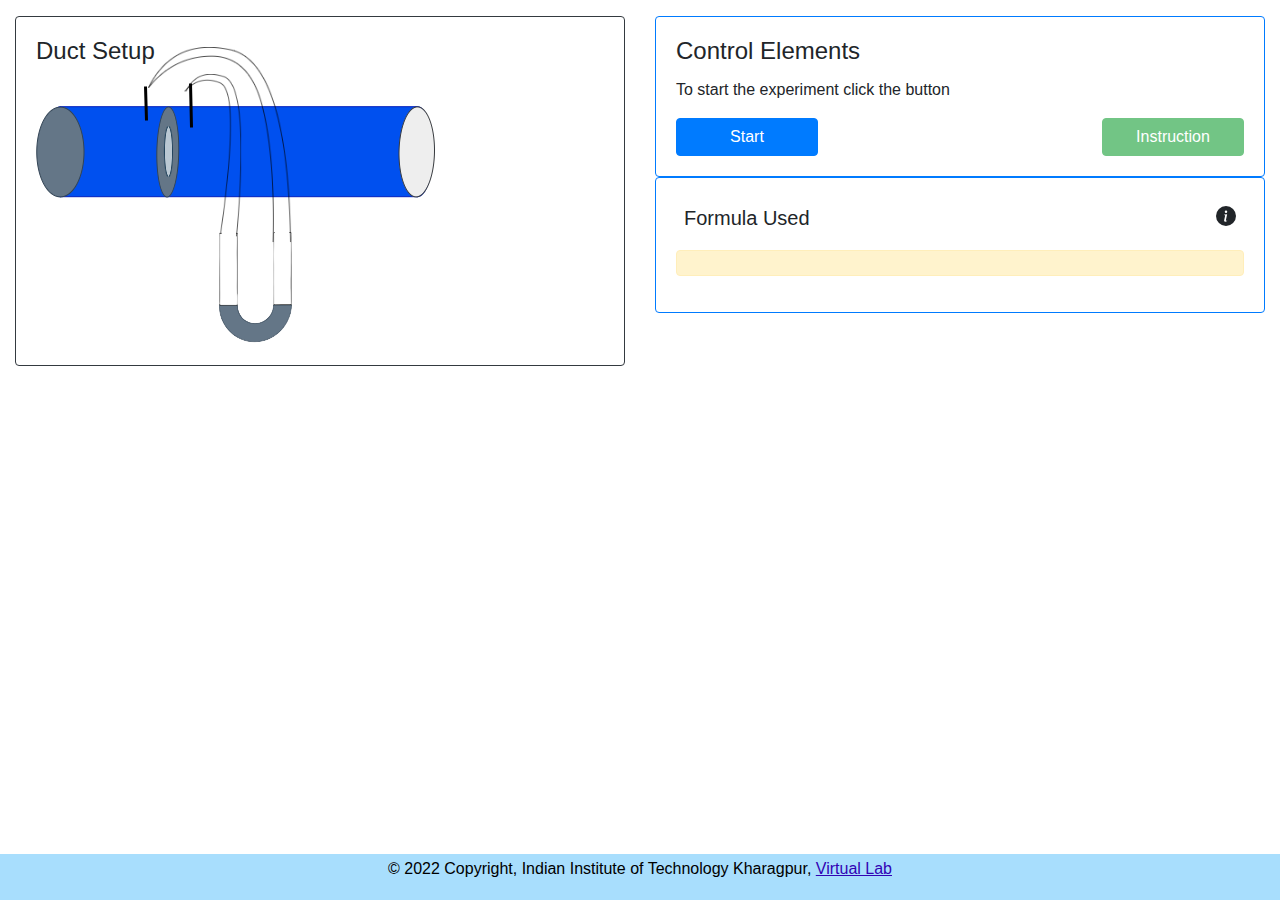
<file: simulation/index.html>
<!-- LLab:Mine Automation and Virtual Reatlity
 Exp: Calibration of orifice plates
	 File name: index.html
   Author:Prakriti Dhang-->

<!DOCTYPE html>
<html>
<head>
	<!-- Add CSS at the head of HTML file -->
   

	<link rel="stylesheet" href="./css/bootstrap.min.css">
  <link rel="stylesheet"  href="./css/main.css">
  
  
  
 
  <!--script src="../js/jquery-1.7.1.min.js"></script-->
  <!--script src="../exp4/js/zoomscale.js"></script-->
  
  <link rel="stylesheet" href="./css/katex.min.css" >

  
 

  <style>
    footer {
  text-align: center;
  padding: 3px;
  background-color: DarkSalmon;
  color: white;
}
  </style>
</head>
<body class="d-flex flex-column min-vh-100" ><!--style="background-color: rgb(3, 44, 83);"-->
  <header id="header">
    <div class="container-fluid">
        <!--img src="./images/logo.jpg" class="col-xs-12 col-sm-12 col-md-12 col-lg-12 rounded img-fluid img-resposive" alt="logo"-->
    </div>
  </header>
    
<div class="container-fluid">
    <div class=" d-flex justify-content-center p-2 ">
        <!--h2 style="color:#1bf514">Calibration of Orifice Plates</h2-->
      </div>
   
</div>

<div >
  
<div class=" container-fluid">
  <div class="row">
    <div class="col-xs-12 col-sm-12 col-md-6 col-lg-6 ">
      
    <div class="card border-dark" style="height: 350px;">
        <div class="card-body" > <!--style="background-color:rgb(251, 255, 214);" -->
          <h4 class="card-title">Duct Setup </h4>
          <p class="card-text"></p>
         <div class="img-container">
          <img src="./images/anemometerr-copyb.png" id="anemometerr" class="img-fluid"  alt="Anemometer" style="display: none;" data-toggle="tooltip" data-placement="top"  title="Anemometer">
          <img src="./images/user.png" id="user" class="img-fluid" alt="user" style="display: none;" data-toggle="tooltip" data-placement="top"  title="User">
          <img src="./images/orificeplate.png" id="orficp" class="img-fluid"  alt="Orific Plate" data-toggle="tooltip" data-placement="bottom"  title="Duct Setup with Oriface Plate" >
          <img src="./images/Utnanometer.png" id="utnanometer" class=" img-fluid"  alt="U-tube Nanometer" data-toggle="tooltip" data-placement="right"  title="U-Tube Nanometer" >
          <img src="./images/tube1.png" id="utnanometer1" class="img-fluid"  alt="U-tube Nanometer1" data-toggle="tooltip" data-placement="right"  title="U-Tube Nanometer" style="display:none" >
          <img src="./images/tube2.png" id="utnanometer2" class="img-fluid"  alt="U-tube Nanometer2" data-toggle="tooltip" data-placement="right"  title="U-Tube Nanometer" style="display: none;"> <!-- tube drawn in draw.io and downloaded as 60% transparent -->
          <img src="./images/tube3.png" id="utnanometer3" class="img-fluid"  alt="U-tube Nanometer3" data-toggle="tooltip" data-placement="right"  title="U-Tube Nanometer" style="display: none;"> <!-- tube drawn in draw.io and downloaded as 60% transparent -->
          <img src="./images/tube4.png" id="utnanometer4" class="img-fluid"  alt="U-tube Nanometer4" data-toggle="tooltip" data-placement="right"  title="U-Tube Nanometer" style="display: none;"> <!-- tube drawn in draw.io and downloaded as 60% transparent -->
          <img src="./images/tube5.png" id="utnanometer5" class="img-fluid"  alt="U-tube Nanometer5" data-toggle="tooltip" data-placement="right"  title="U-Tube Nanometer" style="display: none;"> <!-- tube drawn in draw.io and downloaded as 60% transparent -->
          <img src="./images/tubelines1.png" id="tubelinesn" class="img-fluid"  alt="tubelines" >
          <img src="./images/tubelines2.png" id="tubelinesn2" class="img-fluid"  alt="tubelines" >
          <img src="./images/plate1_0.5.png" id="plate1" class="img-fluid" onclick="moveplate1();" alt="plate1" style="cursor:pointer;display: none;" data-toggle="tooltip" data-placement="top"  title="Flow Control Device 1, diameter =0.5">
          <img src="./images/plate2_0.52.png" id="plate2" class="img-fluid" onclick="moveplate2();" alt="plate2" style="cursor:pointer; display: none;" data-toggle="tooltip" data-placement="top"  title="Flow Control Device 2, diameter =0.52">
          <img src="./images/plate3_0.55.png" id="plate3" class="img-fluid" onclick="moveplate3();" alt="plate3" style="cursor:pointer;display: none;" data-toggle="tooltip" data-placement="top"  title="Flow Control Device 3, diameter =0.55">
          <img src="./images/plate4_0.58.png" id="plate4" class="img-fluid" onclick="moveplate4();" alt="plate4" style="cursor:pointer;display: none;" data-toggle="tooltip" data-placement="top"  title="Flow Control Device 4, diameter =0.58">
          <img src="./images/plate5_0.6.png" id="plate5" class="img-fluid" onclick="moveplate5();" alt="plate5" style="cursor:pointer;display: none;" data-toggle="tooltip" data-placement="top"  title="Flow Control Device 5, diameter =0.6">
        </div>
        </div>
      </div>
    
      <div class="row">
        <div class="col-xs-12 col-sm-12 col-md-12 col-lg-12 ">
           <div id="anotherread" class="card border-primary rounded" style="display:none;">
             <div class="card-body" > <!--style="background-color:rgb(255, 231, 209);"-->
               <div class="card-title" id="cardr" style="text-align: left; font-weight: bold; font-size: large;">Take another Throttle Device for mesurement</div>
               <button type="button" id="yesbtn" class="btn btn-primary col-md-3 col-sm-3 col-xs-3 col-lg-3" style="display:block;" onclick="yesread(); ">OK</button> <!-- onclick="yesread();-->
               <button type="button" id="pltbtn" class="btn btn-success col-md-3 col-sm-3 col-xs-3 col-lg-3"    data-toggle="modal" data-target="#plotModal" style="display: none;">Plot</button--> <!--onclick="plotgrp();" -->
             </div>
           </div>
          
        </div>
      </div>
      <div class="row">
        <div class="col-xs-12 col-md-12 col-sm-12 col-lg-12">
           <div id="graphd" class="card " style="display: none; ">
             <div class="card-body" > <!--style="background-color:rgb(224, 235, 255); " -->
               <div class="card-title col-md-12" style="text-align: center; font-weight: bold; font-size: large;">Graph Plot</div>
               <button type="button" class="btn btn-primary  col-4 col-sm-4 col-xs-3 col-lg-3" onclick="showplot();">Show Graph</button>
               <button type="button" class="btn btn-warning  col-4 col-sm-4 col-xs-3 col-lg-3" 
               onclick="showbestfit();">Show Best Fit</button>
               <button type="button" class="btn btn-success  float-right col-3 col-sm-3 col-xs-3 col-lg-3" onclick="window.print()">Print</button>
               <div id="myPlot4"     style="height:400px;  display: none;"></div>
               <canvas id="myChartexp4" class="col-xs-12 col-sm-12 col-md-12 col-lg-12 responsive-plot" style="height:400px; width:350px; display: none;"></canvas>
               
             </div>
           </div>
        </div>
      </div>
      
    </div>
    <div class="col-xs-12 col-sm-12 col-md-6 col-lg-6">
      <div class="card border-primary rounded">
        <div class="card-body" > <!--style="background-color:rgb(251, 255, 214);"-->
          <h4 class="card-title">Control Elements</h4>
          <p class="card-text" style="font-family:'Franklin Gothic Medium', 'Arial Narrow', Arial, sans-serif">To start the experiment click the button</p>
            <button type="button" id="strtbtn" class="btn btn-primary col-md-3 col-sm-3 col-xs-3 col-lg-3"  data-toggle="modal" data-target="#rotatephone" >Start</button>
            
            <button type="button" id="instbtn" class="btn btn-success float-right col-md-3 col-sm-3 col-xs-3 col-lg-3" data-toggle="collapse" data-target="#instdisp1" disabled>Instruction</button>
</div></div>
            <div id="instdisp1" class="collapse card border-primary rounded " > <!--style="display: none;"-->
              <div class="card-body" style="background-color:rgb(220, 253, 209);">
            <h4 class="card-title">Instruction</h4>
            
         <ol type="1">
          <li>Hover on the flow control device to check the diameter.</li>
          <li>Click on the flow control device for regulating the air flow in the duct and measure the static pressure and velocity pressure.
          </li>
         
          <li>Click on the button "Anemometer Traversing" for traversing the anemometer and measure the velocity.</li> 
        <li>Click on the button "Velocity Reading" thrice to take three velocity readings.</li>
        <li> Click on the measure button to measure the mean velocity, pressure difference, coefficient of discharge.</li>
        <li>Then click on the button "Add result to observation table" to add all the values to the table.</li>
        <li>Click on the "OK" button for regulating the air and take 4 more measurements.</li>
        <li>Click on the button "Plot" to plot the graph for the coefficient of discharge. Double click "Show Best Fit" button to display the best fit graph</li>
  
         </ol>
                </div>
                </div> 
      
        
         
              
                <div class="row">
             <div class="col-xs-12 col-md-12 col-sm-12 col-lg-12">
                
                <div id="formulashow" class="card border-primary rounded" style="display: block; ">
                  <div  class="card-body" ><!--style="background-color:rgb(251, 255, 214);"-->
                    <h4 class="card-title">
                     <div class="d-flex bd-highlight">
                       <div class="p-2 w-100 bd-highlight" style="font-size: 20px ;">Formula Used</div>
                       <div id="info" class="p-2 flex-shrink-1 bd-highlight" style="display: block;"><svg id="hidebtn" class="float-right" onclick= "showformula();"  width="20" height="20" role="img" aria-label="Info:"><use xlink:href="#info-fill"/></svg>
                       </div>
         
                       <div id="exitinfo" class="p-2 flex-shrink-1 bd-highlight" style="display: none;"><button type="button" onclick= "hideformula();" class="close " data-bs-dismiss="alert" aria-label="Close" width="24" height="24">&times;</button></div>
                      
                       
                     </div>
                    
                    </h4>
                      
                     <div class="alert alert-warning d-flex justify-content-center " role="alert">
                       
                       <div id="formulacard" class="card-body" style="display: none;"> <p class="card-text"> Air Quantity (Q)</p>
                         <p style="font-size: 14px;"> Q = \(α A2\sqrt{\frac{2(ΔP)}{ρ-(1-m^2)}}\) .......... eq (1)</p> 
                         <p class="card-text"> Coefficent of Discharge(α)</p>
                         <p style="font-size: 14px;">α = \(\frac{Q}{A2\sqrt{\frac{2(ΔP)}{ρ-(1-m^2)}}}\) .......... eq (2)</p>
                         <p class="card-text"> Pressure Difference (ΔP)</p>
                         <p style="font-size: 14px;"> P1= ρgh1 , P2=ρgh2 </p>
                         <p style="font-size: 14px;">ΔP= P1-P2 = ρg(h1-h2)
                         </p>       
                         <p style="font-size: 14px;">\({A2\sqrt{\frac{2(ΔP)}{ρ-(1-m^2)}}}\)  .......... eq (3)</p>               
                         <p style="font-size: 14px;"> where, </p>
                           
       <p style="font-size: 14px;">α = coefficient of discharge</p>
       <p style="font-size: 14px;">A2 = Area of cross-section of the opening of the orifice plate</p>
       <p style="font-size: 14px;">ΔP = Static pressure difference of the two sides of orifice plate i.e. (P1−P2). In this case, P1 is the static pressure before the plate and P2 is the static pressure after the plate.</p>
       <p style="font-size: 14px;">ρ = Density of medium; in this case the medium is air so its value is 1.</p>
       <p style="font-size: 14px;">m = Cross-section area ratio of plate of orifice opening with the duct opening = A2/A1 where as A1 is the cross-section area of the opening of the duct. In this experiment the design is in such a way that the value of m is 0.5.
                         </p>
                       </div>
                       <svg xmlns="http://www.w3.org/2000/svg" style="display: none;">
                        <symbol  id="info-fill" fill="currentColor" viewBox="0 0 16 16">
                          <path d="M8 16A8 8 0 1 0 8 0a8 8 0 0 0 0 16zm.93-9.412-1 4.705c-.07.34.029.533.304.533.194 0 .487-.07.686-.246l-.088.416c-.287.346-.92.598-1.465.598-.703 0-1.002-.422-.808-1.319l.738-3.468c.064-.293.006-.399-.287-.47l-.451-.081.082-.381 2.29-.287zM8 5.5a1 1 0 1 1 0-2 1 1 0 0 1 0 2z"/>
                        </symbol>
                      </svg>
                     </div>
                     
                     
                   </div>
                  
               </div>
               </div>
                 </div>
                
             
            <div id="obsanem" class="collapse card border-primary rounded border border-5" style="display:none;">
              <div class="card-body" ><!--style="background-color:rgb(224, 235, 255);"-->
          <p class="card-text" style="font-family:'Franklin Gothic Medium', 'Arial Narrow', Arial, sans-serif">Click on the Flow Control Device and then Anemometer traversing button</p>
         
          <button type="button" id="anmbtn" class="btn btn-primary col-md-6 col-sm-12 col-xs-12 col-lg-6"  onclick="anmeasure();" >Anemometer Traversing</button>
          </div>
        </div>
          <div  id="measure" class="card border-primary rounded" style="display: none;">
            <div class="card-body" ><!--style="background-color:rgb(220, 253, 209);"-->
              <h4 class="card-title">Measuring Table </h4>
              <button type="button" id="velread" class="btn btn-primary col-md-6 col-sm-6  col-xs-6 col-lg-6" onclick="veloread();" data-toggle="popover" data-placement="right" data-trigger="focus" title="Click thrice to take 3 velocity readings">Velocity Reading</button>
              <div class="form-group row">
               
                <label for="vel1" class=" col-xs-5 col-md-5 col-sm-5 col-lg-5" style="font-family: 'Lucida Sans', 'Lucida Sans Regular', 'Lucida Grande', 'Lucida Sans Unicode', Geneva, Verdana, sans-serif;">1st Velocity Reading</label>
                <input type="number" class="form-control col-xs-3 col-md-3 col-sm-3 col-lg-3" id="velr1" readonly >
                <label for="vel1unit" class="col-xs-4 col-md-4 col-sm-4 col-lg-4" style="font-family: 'Lucida Sans', 'Lucida Sans Regular', 'Lucida Grande', 'Lucida Sans Unicode', Geneva, Verdana, sans-serif;">\(m/s\)</label>
                <label for="vel2" class=" col-xs-5 col-md-5 col-sm-5 col-lg-5" style="font-family: 'Lucida Sans', 'Lucida Sans Regular', 'Lucida Grande', 'Lucida Sans Unicode', Geneva, Verdana, sans-serif;">2nd Velocity Reading</label>
                <input type="number" class="form-control col-xs-3 col-md-3 col-sm-3 col-lg-3" id="velr2" readonly>
                <label for="vel2unit" class=" col-xs-4 col-md-4 col-sm-4 col-lg-4" style="font-family: 'Lucida Sans', 'Lucida Sans Regular', 'Lucida Grande', 'Lucida Sans Unicode', Geneva, Verdana, sans-serif;">\(m/s\)</label>
                <label for="vel3" class=" col-xs-5 col-md-5 col-sm-5 col-lg-5" style="font-family: 'Lucida Sans', 'Lucida Sans Regular', 'Lucida Grande', 'Lucida Sans Unicode', Geneva, Verdana, sans-serif;">3rd Velocity Reading</label>
                <input type="number" class="form-control col-xs-3 col-md-3 col-sm-3 col-lg-3" id="velr3" readonly>
                <label for="vel3unit" class=" col-xs-4 col-md-4 col-sm-4 col-lg-4" style="font-family: 'Lucida Sans', 'Lucida Sans Regular', 'Lucida Grande', 'Lucida Sans Unicode', Geneva, Verdana, sans-serif;">\(m/s\)</label>
              </div>
              <button type="button" id="measurebtn" class="btn btn-primary  col-md-6 col-sm-6 col-xs-6 col-lg-6"  onclick="caloutput();" >Click To Measure</button>
               </div>  </div>
               <div id="datam" class=" card border-primary rounded" style="display: none;">
            <div class="card-body" ><!--style="background-color:rgb(241, 248, 198);"-->
             <h4 class="card-title"></h4>
             <div class="form-group row">
              <label for="mvel" class=" col-xs-5 col-md-5 col-sm-5 col-lg-5" style="font-family: 'Lucida Sans', 'Lucida Sans Regular', 'Lucida Grande', 'Lucida Sans Unicode', Geneva, Verdana, sans-serif;">Mean Velocity</label>
              <input type="number" class="form-control col-xs-3 col-md-3 col-sm-3 col-lg-3" id="mvelr" readonly >
              <label for="mvelunit" class="col-xs-4 col-md-4 col-sm-4 col-lg-4" style="font-family: 'Lucida Sans', 'Lucida Sans Regular', 'Lucida Grande', 'Lucida Sans Unicode', Geneva, Verdana, sans-serif;">\(m/s\)</label>
              
              <label for="aq" class="col-xs-5 col-md-5 col-sm-5 col-lg-5" style="font-family: 'Lucida Sans', 'Lucida Sans Regular', 'Lucida Grande', 'Lucida Sans Unicode', Geneva, Verdana, sans-serif;">Area of Cross-Section (A2)</label>
              <input type="number" class="form-control col-xs-3 col-md-3 col-sm-3 col-lg-3" id="aqr" readonly>
              <label for="aqunit" class="col-xs-4 col-md-4 col-sm-4 col-lg-4" style="font-family: 'Lucida Sans', 'Lucida Sans Regular', 'Lucida Grande', 'Lucida Sans Unicode', Geneva, Verdana, sans-serif;">\(m^2\)</label>
              
              <label for="dm" class="col-xs-5 col-md-5 col-sm-5 col-lg-5" style="font-family: 'Lucida Sans', 'Lucida Sans Regular', 'Lucida Grande', 'Lucida Sans Unicode', Geneva, Verdana, sans-serif;">Density of Medium (ρ)</label>
              <input type="number" class="form-control col-xs-3 col-md-3 col-sm-3 col-lg-3" id="dm" readonly>
              <label for="dmunit" class="col-xs-4 col-md-4 col-sm-4 col-lg-4" style="font-family: 'Lucida Sans', 'Lucida Sans Regular', 'Lucida Grande', 'Lucida Sans Unicode', Geneva, Verdana, sans-serif;">\(kg/m^3\)</label>
              
              <label for="arearation" class="col-xs-5 col-md-5 col-sm-5 col-lg-5" style="font-family: 'Lucida Sans', 'Lucida Sans Regular', 'Lucida Grande', 'Lucida Sans Unicode', Geneva, Verdana, sans-serif;">Cross-section of Area Ratio (m)</label>
                <input type="number" class="form-control col-xs-3 col-md-3 col-sm-3 col-lg-3" id="aration" readonly >
                <label for="arearationunit" class="col-xs-4 col-md-4 col-sm-4 col-lg-4" style="font-family: 'Lucida Sans', 'Lucida Sans Regular', 'Lucida Grande', 'Lucida Sans Unicode', Geneva, Verdana, sans-serif;">\(m^2\)</label>


                <label for="Pressurediff" class="col-xs-5 col-md-5 col-sm-5 col-lg-5" style="font-family: 'Lucida Sans', 'Lucida Sans Regular', 'Lucida Grande', 'Lucida Sans Unicode', Geneva, Verdana, sans-serif;">Pressure Difference (ΔP)</label>
                <input type="number" class="form-control col-xs-3 col-md-3 col-sm-3 col-lg-3" id="pdiff" readonly>
                <label for="pdunit" class="col-xs-4 col-md-4 col-sm-4 col-lg-4" style="font-family: 'Lucida Sans', 'Lucida Sans Regular', 'Lucida Grande', 'Lucida Sans Unicode', Geneva, Verdana, sans-serif;">\(KPa\)</label>

                <label for="airflow" class="col-xs-5 col-md-5 col-sm-5 col-lg-5" style="font-family: 'Lucida Sans', 'Lucida Sans Regular', 'Lucida Grande', 'Lucida Sans Unicode', Geneva, Verdana, sans-serif;">Quality of Air FLow (Q)</label>
                <input type="number" class="form-control col-xs-3 col-md-3 col-sm-3 col-lg-3" id="airflow" readonly>
                <label for="airflowlunit" class="col-xs-4 col-md-4 col-sm-4 col-lg-4" style="font-family: 'Lucida Sans', 'Lucida Sans Regular', 'Lucida Grande', 'Lucida Sans Unicode', Geneva, Verdana, sans-serif;">\(m^3/s\)</label>

                <label for="coeff" class=" col-xs-5 col-md-5 col-sm-5 col-lg-5" style="font-family: 'Lucida Sans', 'Lucida Sans Regular', 'Lucida Grande', 'Lucida Sans Unicode', Geneva, Verdana, sans-serif;">Coefficent Discharge (α)</label>
                <input type="number" class="form-control col-xs-3 col-md-3 col-sm-3 col-lg-3" id="coeff" readonly>
                <label for="coeffunit" class="col-xs-4 col-md-4 col-sm-4 col-lg-4" style="font-family: 'Lucida Sans', 'Lucida Sans Regular', 'Lucida Grande', 'Lucida Sans Unicode', Geneva, Verdana, sans-serif;"></label>
             </div>
             <button type="button" id="btnobv" class="btn btn-primary col-md-6 col-sm-12 col-xs-12 col-lg-6" disabled onclick="addresult();" >Add Result to Observation Table</button>
            </div>
         
          
        </div> 
        <div id="obvtable" class="card border-primary rounded" style="display:none;">
            <div class="card-body" > <!--style="background-color:rgb(255, 235, 254);"-->
          <h4 class="card-title">Observation Table</h4>
          <div class="table-responsive-sm table-responsive-md table-responsive-lg table-responsive-xl" > <!-- style="height: 100px; overflow-y: auto;"-->
              <table class="table table-bordered table-hover" id="obtable">
                <thead>
                  <tr class="table-primary ">
                    <th>Obs No.</th>
                    <th>Avg Velocity</th>
                    <th>Pressure</th>
                    <th>\({A2\sqrt{\frac{2(ΔP)}{ρ-(1-m^2)}}}\)</th>
                    <th>Q</th>
                    <th>Coeff. of Discharge</th>
                  </tr>
                </thead>
                <tbody>
                 
                </tbody>
              </table>
              </div>
              </div>
              </div>

             
            <!--/div-->
          <!--/div --> 
        
      <!--/div--> <!--control panel card ends-->


    <!--/div> <control panel div ends-->
    </div> <!-- control panel col ends-->
</div> <!-- main row ends-->
</div> <!-- main container ends-->
</div> <!-- content-wrapper ends-->

<!-- footer-->
<footer class="mt-auto" style="background-color: rgb(168, 222, 253);">
  <p class="justify-content-center" style="color:black;">© 2022 Copyright, Indian Institute of Technology Kharagpur,
    <a  style="color: rgb(50, 3, 180); text-decoration: underline;"> Virtual Lab </a></p>
</footer>


<!--modal for plot graph-->
  
<div class="modal fade" id="plotModal" tabindex="-1" role="dialog" aria-labelledby="exampleModalLabel" aria-hidden="true">
  <div class="modal-dialog" role="document">
    <div class="modal-content">
      <div class="modal-header">
        <h5 class="modal-title" id="exampleModalLabel">Graph Plot</h5>
        <button type="button" class="close" data-dismiss="modal" aria-label="Close">
          <span aria-hidden="true">&times;</span>
        </button>
      </div>
      <div class="modal-body">
        Press OK, if you want to proceed for graph plot. Press cancel to exit from plotting
      </div>
      <div class="modal-footer">
         <button type="button" class="btn btn-primary col-xs-3 col-sm-3 col-md-3 col-lg-3" onclick="showplotgraph();" data-dismiss="modal" >OK</button>
        <button type="button" class="btn btn-warning col-xs-4 col-sm-4 col-md-4 col-lg-4" data-dismiss="modal" onclick="cancelgrph();">Cancel</button>
      </div>
    </div>
  </div>
</div>
<!---->
<!-- model for no more flow control device-->

<div class="modal fade" id="noplatesModal" tabindex="-1" role="dialog" aria-labelledby="exampleModalLabel" aria-hidden="true">
  <div class="modal-dialog" role="document">
    <div class="modal-content">
      <div class="modal-header">
        <h5 class="modal-title" id="exampleModalLabel">Proceed or Plotting</h5>
        <button type="button" class="close" data-dismiss="modal" aria-label="Close" onclick="closemodal();">
          <span aria-hidden="true">&times;</span>
        </button>
      </div>
      <div class="modal-body">
        No more plates. Click Plot to view the canvas section.
      </div>
      <div class="modal-footer">
         <button type="button" class="btn btn-primary col-xs-4 col-sm-4 col-md-4 col-lg-4"  data-dismiss="modal" onclick="noplate();">OK</button>
      </div>
    </div>
  </div>
</div>
<!----->

<!--modal to rotate phone-->
  
<div class="modal fade" id="rotatephone" tabindex="-1" role="dialog" aria-labelledby="exampleModalLabel" aria-hidden="true">
  <div class="modal-dialog" role="document">
    <div class="modal-content">
      <div class="modal-header">
        <h5 class="modal-title" id="exampleModalLabel">For better view in mobile phone</h5>
        <button type="button" class="close" data-dismiss="modal" aria-label="Close">
          <span aria-hidden="true">&times;</span>
        </button>
      </div>
      <div class="modal-body">
        Select auto-rotate 
        <br>OR
        <br>
        Select Desktop site 
      </div>
      <div class="modal-footer">
        <button type="button" class="btn btn-primary col-xs-3 col-sm-3 col-md-3 col-lg-3" data-dismiss="modal" onclick= " startexp();" >OK</button>
      </div>
    </div>
  </div>
</div>
<script src="./js/jquery.slim.min.js"></script>
  <script src="./js/bootstrap.bundle.min.js"></script>
  <script src="./js/popper.min.js"></script>
  <script src="./js/modernizr-1.5.min.js"></script>
  <script src="./js/Chart.js"></script>
  <script src="./js/Plotly.js"></script>
  <script src='https://cdn.plot.ly/plotly-2.16.1.min.js'></script>
  <script src="./js/addinptotable.js"></script>
  <script src="./js/graphplot_exp4.js"></script>
  <script src="./js/graphplotly_exp4.js"></script>
        <script src="./js/main.js"></script>
        <!-- The loading of KaTeX is deferred to speed up page rendering -->
  <script src="./js/katex.min.js" ></script>

  <!-- To automatically render math in text elements, include the auto-render extension: -->
  <script defer src="./js/auto-render.min.js" onload="renderMathInElement(document.body);"></script>
<script src="../assets/js/iframeResize.js"></script></body>
</html>
</file>
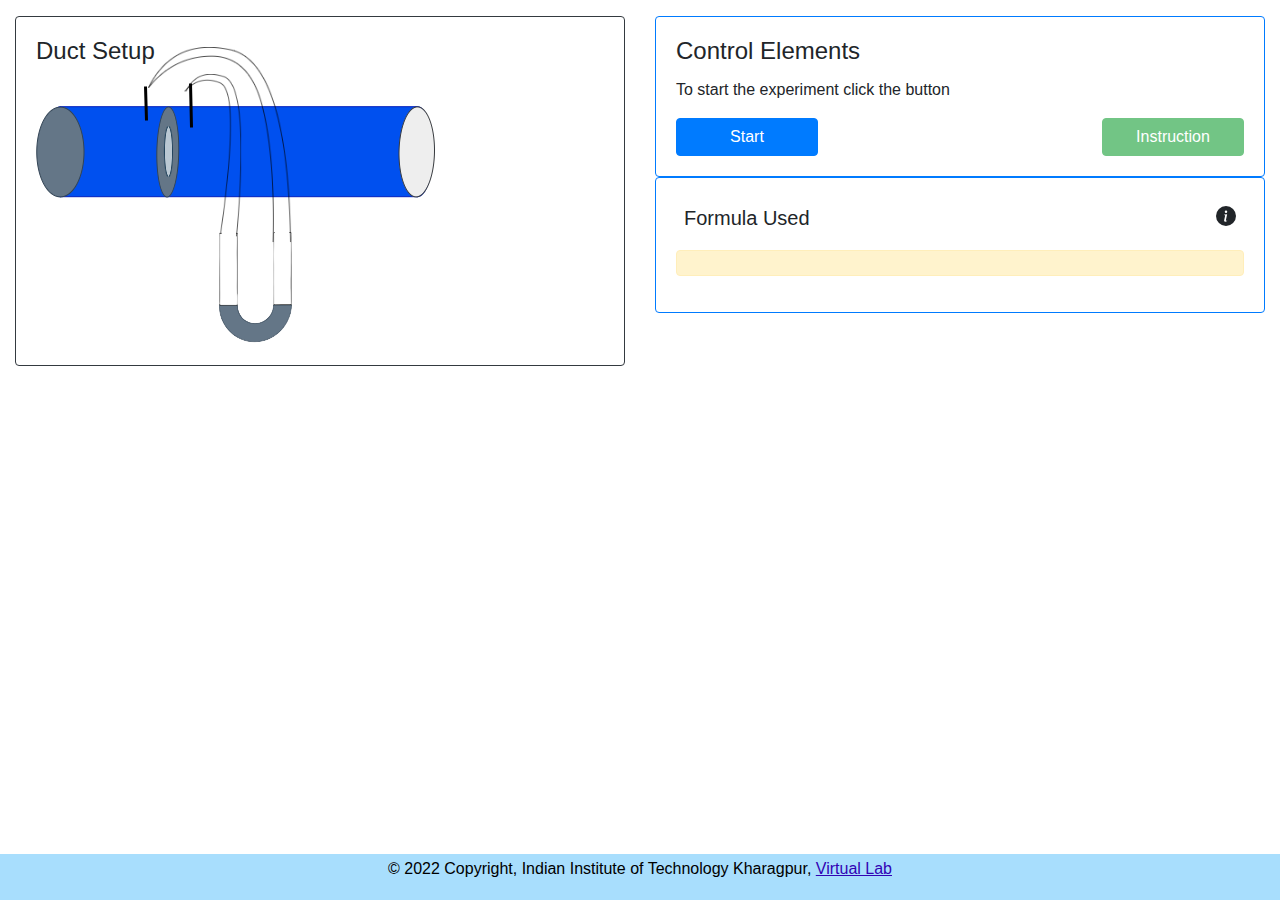
<file: experiment/simulation/index.html>
<!-- LLab:Mine Automation and Virtual Reatlity
 Exp: Calibration of orifice plates
	 File name: index.html
   Author:Prakriti Dhang-->

<!DOCTYPE html>
<html>
<head>
	<!-- Add CSS at the head of HTML file -->
   

	<link rel="stylesheet" href="./css/bootstrap.min.css">
  <link rel="stylesheet"  href="./css/main.css">
  
  
  
 
  <!--script src="../js/jquery-1.7.1.min.js"></script-->
  <!--script src="../exp4/js/zoomscale.js"></script-->
  
  <link rel="stylesheet" href="./css/katex.min.css" >

  
 

  <style>
    footer {
  text-align: center;
  padding: 3px;
  background-color: DarkSalmon;
  color: white;
}
  </style>
</head>
<body class="d-flex flex-column min-vh-100" ><!--style="background-color: rgb(3, 44, 83);"-->
  <header id="header">
    <div class="container-fluid">
        <!--img src="./images/logo.jpg" class="col-xs-12 col-sm-12 col-md-12 col-lg-12 rounded img-fluid img-resposive" alt="logo"-->
    </div>
  </header>
    
<div class="container-fluid">
    <div class=" d-flex justify-content-center p-2 ">
        <!--h2 style="color:#1bf514">Calibration of Orifice Plates</h2-->
      </div>
   
</div>

<div >
  
<div class=" container-fluid">
  <div class="row">
    <div class="col-xs-12 col-sm-12 col-md-6 col-lg-6 ">
      
    <div class="card border-dark" style="height: 350px;">
        <div class="card-body" > <!--style="background-color:rgb(251, 255, 214);" -->
          <h4 class="card-title">Duct Setup </h4>
          <p class="card-text"></p>
         <div class="img-container">
          <img src="./images/anemometerr-copyb.png" id="anemometerr" class="img-fluid"  alt="Anemometer" style="display: none;" data-toggle="tooltip" data-placement="top"  title="Anemometer">
          <img src="./images/user.png" id="user" class="img-fluid" alt="user" style="display: none;" data-toggle="tooltip" data-placement="top"  title="User">
          <img src="./images/orificeplate.png" id="orficp" class="img-fluid"  alt="Orific Plate" data-toggle="tooltip" data-placement="bottom"  title="Duct Setup with Oriface Plate" >
          <img src="./images/Utnanometer.png" id="utnanometer" class=" img-fluid"  alt="U-tube Nanometer" data-toggle="tooltip" data-placement="right"  title="U-Tube Nanometer" >
          <img src="./images/tube1.png" id="utnanometer1" class="img-fluid"  alt="U-tube Nanometer1" data-toggle="tooltip" data-placement="right"  title="U-Tube Nanometer" style="display:none" >
          <img src="./images/tube2.png" id="utnanometer2" class="img-fluid"  alt="U-tube Nanometer2" data-toggle="tooltip" data-placement="right"  title="U-Tube Nanometer" style="display: none;"> <!-- tube drawn in draw.io and downloaded as 60% transparent -->
          <img src="./images/tube3.png" id="utnanometer3" class="img-fluid"  alt="U-tube Nanometer3" data-toggle="tooltip" data-placement="right"  title="U-Tube Nanometer" style="display: none;"> <!-- tube drawn in draw.io and downloaded as 60% transparent -->
          <img src="./images/tube4.png" id="utnanometer4" class="img-fluid"  alt="U-tube Nanometer4" data-toggle="tooltip" data-placement="right"  title="U-Tube Nanometer" style="display: none;"> <!-- tube drawn in draw.io and downloaded as 60% transparent -->
          <img src="./images/tube5.png" id="utnanometer5" class="img-fluid"  alt="U-tube Nanometer5" data-toggle="tooltip" data-placement="right"  title="U-Tube Nanometer" style="display: none;"> <!-- tube drawn in draw.io and downloaded as 60% transparent -->
          <img src="./images/tubelines1.png" id="tubelinesn" class="img-fluid"  alt="tubelines" >
          <img src="./images/tubelines2.png" id="tubelinesn2" class="img-fluid"  alt="tubelines" >
          <img src="./images/plate1_0.5.png" id="plate1" class="img-fluid" onclick="moveplate1();" alt="plate1" style="cursor:pointer;display: none;" data-toggle="tooltip" data-placement="top"  title="Flow Control Device 1, diameter =0.5">
          <img src="./images/plate2_0.52.png" id="plate2" class="img-fluid" onclick="moveplate2();" alt="plate2" style="cursor:pointer; display: none;" data-toggle="tooltip" data-placement="top"  title="Flow Control Device 2, diameter =0.52">
          <img src="./images/plate3_0.55.png" id="plate3" class="img-fluid" onclick="moveplate3();" alt="plate3" style="cursor:pointer;display: none;" data-toggle="tooltip" data-placement="top"  title="Flow Control Device 3, diameter =0.55">
          <img src="./images/plate4_0.58.png" id="plate4" class="img-fluid" onclick="moveplate4();" alt="plate4" style="cursor:pointer;display: none;" data-toggle="tooltip" data-placement="top"  title="Flow Control Device 4, diameter =0.58">
          <img src="./images/plate5_0.6.png" id="plate5" class="img-fluid" onclick="moveplate5();" alt="plate5" style="cursor:pointer;display: none;" data-toggle="tooltip" data-placement="top"  title="Flow Control Device 5, diameter =0.6">
        </div>
        </div>
      </div>
    
      <div class="row">
        <div class="col-xs-12 col-sm-12 col-md-12 col-lg-12 ">
           <div id="anotherread" class="card border-primary rounded" style="display:none;">
             <div class="card-body" > <!--style="background-color:rgb(255, 231, 209);"-->
               <div class="card-title" id="cardr" style="text-align: left; font-weight: bold; font-size: large;">Take another Throttle Device for mesurement</div>
               <button type="button" id="yesbtn" class="btn btn-primary col-md-3 col-sm-3 col-xs-3 col-lg-3" style="display:block;" onclick="yesread(); ">OK</button> <!-- onclick="yesread();-->
               <button type="button" id="pltbtn" class="btn btn-success col-md-3 col-sm-3 col-xs-3 col-lg-3"    data-toggle="modal" data-target="#plotModal" style="display: none;">Plot</button--> <!--onclick="plotgrp();" -->
             </div>
           </div>
          
        </div>
      </div>
      <div class="row">
        <div class="col-xs-12 col-md-12 col-sm-12 col-lg-12">
           <div id="graphd" class="card " style="display: none; ">
             <div class="card-body" > <!--style="background-color:rgb(224, 235, 255); " -->
               <div class="card-title col-md-12" style="text-align: center; font-weight: bold; font-size: large;">Graph Plot</div>
               <button type="button" class="btn btn-primary  col-4 col-sm-4 col-xs-3 col-lg-3" onclick="showplot();">Show Graph</button>
               <button type="button" class="btn btn-warning  col-4 col-sm-4 col-xs-3 col-lg-3" 
               onclick="showbestfit();">Show Best Fit</button>
               <button type="button" class="btn btn-success  float-right col-3 col-sm-3 col-xs-3 col-lg-3" onclick="window.print()">Print</button>
               <div id="myPlot4"     style="height:400px;  display: none;"></div>
               <canvas id="myChartexp4" class="col-xs-12 col-sm-12 col-md-12 col-lg-12 responsive-plot" style="height:400px; width:350px; display: none;"></canvas>
               
             </div>
           </div>
        </div>
      </div>
      
    </div>
    <div class="col-xs-12 col-sm-12 col-md-6 col-lg-6">
      <div class="card border-primary rounded">
        <div class="card-body" > <!--style="background-color:rgb(251, 255, 214);"-->
          <h4 class="card-title">Control Elements</h4>
          <p class="card-text" style="font-family:'Franklin Gothic Medium', 'Arial Narrow', Arial, sans-serif">To start the experiment click the button</p>
            <button type="button" id="strtbtn" class="btn btn-primary col-md-3 col-sm-3 col-xs-3 col-lg-3"  data-toggle="modal" data-target="#rotatephone" >Start</button>
            
            <button type="button" id="instbtn" class="btn btn-success float-right col-md-3 col-sm-3 col-xs-3 col-lg-3" data-toggle="collapse" data-target="#instdisp1" disabled>Instruction</button>
</div></div>
            <div id="instdisp1" class="collapse card border-primary rounded " > <!--style="display: none;"-->
              <div class="card-body" style="background-color:rgb(220, 253, 209);">
            <h4 class="card-title">Instruction</h4>
            
         <ol type="1">
          <li>Hover on the flow control device to check the diameter.</li>
          <li>Click on the flow control device for regulating the air flow in the duct and measure the static pressure and velocity pressure.
          </li>
         
          <li>Click on the button "Anemometer Traversing" for traversing the anemometer and measure the velocity.</li> 
        <li>Click on the button "Velocity Reading" thrice to take three velocity readings.</li>
        <li> Click on the measure button to measure the mean velocity, pressure difference, coefficient of discharge.</li>
        <li>Then click on the button "Add result to observation table" to add all the values to the table.</li>
        <li>Click on the "OK" button for regulating the air and take 4 more measurements.</li>
        <li>Click on the button "Plot" to plot the graph for the coefficient of discharge. Double click "Show Best Fit" button to display the best fit graph</li>
  
         </ol>
                </div>
                </div> 
      
        
         
              
                <div class="row">
             <div class="col-xs-12 col-md-12 col-sm-12 col-lg-12">
                
                <div id="formulashow" class="card border-primary rounded" style="display: block; ">
                  <div  class="card-body" ><!--style="background-color:rgb(251, 255, 214);"-->
                    <h4 class="card-title">
                     <div class="d-flex bd-highlight">
                       <div class="p-2 w-100 bd-highlight" style="font-size: 20px ;">Formula Used</div>
                       <div id="info" class="p-2 flex-shrink-1 bd-highlight" style="display: block;"><svg id="hidebtn" class="float-right" onclick= "showformula();"  width="20" height="20" role="img" aria-label="Info:"><use xlink:href="#info-fill"/></svg>
                       </div>
         
                       <div id="exitinfo" class="p-2 flex-shrink-1 bd-highlight" style="display: none;"><button type="button" onclick= "hideformula();" class="close " data-bs-dismiss="alert" aria-label="Close" width="24" height="24">&times;</button></div>
                      
                       
                     </div>
                    
                    </h4>
                      
                     <div class="alert alert-warning d-flex justify-content-center " role="alert">
                       
                       <div id="formulacard" class="card-body" style="display: none;"> <p class="card-text"> Air Quantity (Q)</p>
                         <p style="font-size: 14px;"> Q = \(α A2\sqrt{\frac{2(ΔP)}{ρ-(1-m^2)}}\) .......... eq (1)</p> 
                         <p class="card-text"> Coefficent of Discharge(α)</p>
                         <p style="font-size: 14px;">α = \(\frac{Q}{A2\sqrt{\frac{2(ΔP)}{ρ-(1-m^2)}}}\) .......... eq (2)</p>
                         <p class="card-text"> Pressure Difference (ΔP)</p>
                         <p style="font-size: 14px;"> P1= ρgh1 , P2=ρgh2 </p>
                         <p style="font-size: 14px;">ΔP= P1-P2 = ρg(h1-h2)
                         </p>       
                         <p style="font-size: 14px;">\({A2\sqrt{\frac{2(ΔP)}{ρ-(1-m^2)}}}\)  .......... eq (3)</p>               
                         <p style="font-size: 14px;"> where, </p>
                           
       <p style="font-size: 14px;">α = coefficient of discharge</p>
       <p style="font-size: 14px;">A2 = Area of cross-section of the opening of the orifice plate</p>
       <p style="font-size: 14px;">ΔP = Static pressure difference of the two sides of orifice plate i.e. (P1−P2). In this case, P1 is the static pressure before the plate and P2 is the static pressure after the plate.</p>
       <p style="font-size: 14px;">ρ = Density of medium; in this case the medium is air so its value is 1.</p>
       <p style="font-size: 14px;">m = Cross-section area ratio of plate of orifice opening with the duct opening = A2/A1 where as A1 is the cross-section area of the opening of the duct. In this experiment the design is in such a way that the value of m is 0.5.
                         </p>
                       </div>
                       <svg xmlns="http://www.w3.org/2000/svg" style="display: none;">
                        <symbol  id="info-fill" fill="currentColor" viewBox="0 0 16 16">
                          <path d="M8 16A8 8 0 1 0 8 0a8 8 0 0 0 0 16zm.93-9.412-1 4.705c-.07.34.029.533.304.533.194 0 .487-.07.686-.246l-.088.416c-.287.346-.92.598-1.465.598-.703 0-1.002-.422-.808-1.319l.738-3.468c.064-.293.006-.399-.287-.47l-.451-.081.082-.381 2.29-.287zM8 5.5a1 1 0 1 1 0-2 1 1 0 0 1 0 2z"/>
                        </symbol>
                      </svg>
                     </div>
                     
                     
                   </div>
                  
               </div>
               </div>
                 </div>
                
             
            <div id="obsanem" class="collapse card border-primary rounded border border-5" style="display:none;">
              <div class="card-body" ><!--style="background-color:rgb(224, 235, 255);"-->
          <p class="card-text" style="font-family:'Franklin Gothic Medium', 'Arial Narrow', Arial, sans-serif">Click on the Flow Control Device and then Anemometer traversing button</p>
         
          <button type="button" id="anmbtn" class="btn btn-primary col-md-6 col-sm-12 col-xs-12 col-lg-6"  onclick="anmeasure();" >Anemometer Traversing</button>
          </div>
        </div>
          <div  id="measure" class="card border-primary rounded" style="display: none;">
            <div class="card-body" ><!--style="background-color:rgb(220, 253, 209);"-->
              <h4 class="card-title">Measuring Table </h4>
              <button type="button" id="velread" class="btn btn-primary col-md-6 col-sm-6  col-xs-6 col-lg-6" onclick="veloread();" data-toggle="popover" data-placement="right" data-trigger="focus" title="Click thrice to take 3 velocity readings">Velocity Reading</button>
              <div class="form-group row">
               
                <label for="vel1" class=" col-xs-5 col-md-5 col-sm-5 col-lg-5" style="font-family: 'Lucida Sans', 'Lucida Sans Regular', 'Lucida Grande', 'Lucida Sans Unicode', Geneva, Verdana, sans-serif;">1st Velocity Reading</label>
                <input type="number" class="form-control col-xs-3 col-md-3 col-sm-3 col-lg-3" id="velr1" readonly >
                <label for="vel1unit" class="col-xs-4 col-md-4 col-sm-4 col-lg-4" style="font-family: 'Lucida Sans', 'Lucida Sans Regular', 'Lucida Grande', 'Lucida Sans Unicode', Geneva, Verdana, sans-serif;">\(m/s\)</label>
                <label for="vel2" class=" col-xs-5 col-md-5 col-sm-5 col-lg-5" style="font-family: 'Lucida Sans', 'Lucida Sans Regular', 'Lucida Grande', 'Lucida Sans Unicode', Geneva, Verdana, sans-serif;">2nd Velocity Reading</label>
                <input type="number" class="form-control col-xs-3 col-md-3 col-sm-3 col-lg-3" id="velr2" readonly>
                <label for="vel2unit" class=" col-xs-4 col-md-4 col-sm-4 col-lg-4" style="font-family: 'Lucida Sans', 'Lucida Sans Regular', 'Lucida Grande', 'Lucida Sans Unicode', Geneva, Verdana, sans-serif;">\(m/s\)</label>
                <label for="vel3" class=" col-xs-5 col-md-5 col-sm-5 col-lg-5" style="font-family: 'Lucida Sans', 'Lucida Sans Regular', 'Lucida Grande', 'Lucida Sans Unicode', Geneva, Verdana, sans-serif;">3rd Velocity Reading</label>
                <input type="number" class="form-control col-xs-3 col-md-3 col-sm-3 col-lg-3" id="velr3" readonly>
                <label for="vel3unit" class=" col-xs-4 col-md-4 col-sm-4 col-lg-4" style="font-family: 'Lucida Sans', 'Lucida Sans Regular', 'Lucida Grande', 'Lucida Sans Unicode', Geneva, Verdana, sans-serif;">\(m/s\)</label>
              </div>
              <button type="button" id="measurebtn" class="btn btn-primary  col-md-6 col-sm-6 col-xs-6 col-lg-6"  onclick="caloutput();" >Click To Measure</button>
               </div>  </div>
               <div id="datam" class=" card border-primary rounded" style="display: none;">
            <div class="card-body" ><!--style="background-color:rgb(241, 248, 198);"-->
             <h4 class="card-title"></h4>
             <div class="form-group row">
              <label for="mvel" class=" col-xs-5 col-md-5 col-sm-5 col-lg-5" style="font-family: 'Lucida Sans', 'Lucida Sans Regular', 'Lucida Grande', 'Lucida Sans Unicode', Geneva, Verdana, sans-serif;">Mean Velocity</label>
              <input type="number" class="form-control col-xs-3 col-md-3 col-sm-3 col-lg-3" id="mvelr" readonly >
              <label for="mvelunit" class="col-xs-4 col-md-4 col-sm-4 col-lg-4" style="font-family: 'Lucida Sans', 'Lucida Sans Regular', 'Lucida Grande', 'Lucida Sans Unicode', Geneva, Verdana, sans-serif;">\(m/s\)</label>
              
              <label for="aq" class="col-xs-5 col-md-5 col-sm-5 col-lg-5" style="font-family: 'Lucida Sans', 'Lucida Sans Regular', 'Lucida Grande', 'Lucida Sans Unicode', Geneva, Verdana, sans-serif;">Area of Cross-Section (A2)</label>
              <input type="number" class="form-control col-xs-3 col-md-3 col-sm-3 col-lg-3" id="aqr" readonly>
              <label for="aqunit" class="col-xs-4 col-md-4 col-sm-4 col-lg-4" style="font-family: 'Lucida Sans', 'Lucida Sans Regular', 'Lucida Grande', 'Lucida Sans Unicode', Geneva, Verdana, sans-serif;">\(m^2\)</label>
              
              <label for="dm" class="col-xs-5 col-md-5 col-sm-5 col-lg-5" style="font-family: 'Lucida Sans', 'Lucida Sans Regular', 'Lucida Grande', 'Lucida Sans Unicode', Geneva, Verdana, sans-serif;">Density of Medium (ρ)</label>
              <input type="number" class="form-control col-xs-3 col-md-3 col-sm-3 col-lg-3" id="dm" readonly>
              <label for="dmunit" class="col-xs-4 col-md-4 col-sm-4 col-lg-4" style="font-family: 'Lucida Sans', 'Lucida Sans Regular', 'Lucida Grande', 'Lucida Sans Unicode', Geneva, Verdana, sans-serif;">\(kg/m^3\)</label>
              
              <label for="arearation" class="col-xs-5 col-md-5 col-sm-5 col-lg-5" style="font-family: 'Lucida Sans', 'Lucida Sans Regular', 'Lucida Grande', 'Lucida Sans Unicode', Geneva, Verdana, sans-serif;">Cross-section of Area Ratio (m)</label>
                <input type="number" class="form-control col-xs-3 col-md-3 col-sm-3 col-lg-3" id="aration" readonly >
                <label for="arearationunit" class="col-xs-4 col-md-4 col-sm-4 col-lg-4" style="font-family: 'Lucida Sans', 'Lucida Sans Regular', 'Lucida Grande', 'Lucida Sans Unicode', Geneva, Verdana, sans-serif;">\(m^2\)</label>


                <label for="Pressurediff" class="col-xs-5 col-md-5 col-sm-5 col-lg-5" style="font-family: 'Lucida Sans', 'Lucida Sans Regular', 'Lucida Grande', 'Lucida Sans Unicode', Geneva, Verdana, sans-serif;">Pressure Difference (ΔP)</label>
                <input type="number" class="form-control col-xs-3 col-md-3 col-sm-3 col-lg-3" id="pdiff" readonly>
                <label for="pdunit" class="col-xs-4 col-md-4 col-sm-4 col-lg-4" style="font-family: 'Lucida Sans', 'Lucida Sans Regular', 'Lucida Grande', 'Lucida Sans Unicode', Geneva, Verdana, sans-serif;">\(KPa\)</label>

                <label for="airflow" class="col-xs-5 col-md-5 col-sm-5 col-lg-5" style="font-family: 'Lucida Sans', 'Lucida Sans Regular', 'Lucida Grande', 'Lucida Sans Unicode', Geneva, Verdana, sans-serif;">Quality of Air FLow (Q)</label>
                <input type="number" class="form-control col-xs-3 col-md-3 col-sm-3 col-lg-3" id="airflow" readonly>
                <label for="airflowlunit" class="col-xs-4 col-md-4 col-sm-4 col-lg-4" style="font-family: 'Lucida Sans', 'Lucida Sans Regular', 'Lucida Grande', 'Lucida Sans Unicode', Geneva, Verdana, sans-serif;">\(m^3/s\)</label>

                <label for="coeff" class=" col-xs-5 col-md-5 col-sm-5 col-lg-5" style="font-family: 'Lucida Sans', 'Lucida Sans Regular', 'Lucida Grande', 'Lucida Sans Unicode', Geneva, Verdana, sans-serif;">Coefficent Discharge (α)</label>
                <input type="number" class="form-control col-xs-3 col-md-3 col-sm-3 col-lg-3" id="coeff" readonly>
                <label for="coeffunit" class="col-xs-4 col-md-4 col-sm-4 col-lg-4" style="font-family: 'Lucida Sans', 'Lucida Sans Regular', 'Lucida Grande', 'Lucida Sans Unicode', Geneva, Verdana, sans-serif;"></label>
             </div>
             <button type="button" id="btnobv" class="btn btn-primary col-md-6 col-sm-12 col-xs-12 col-lg-6" disabled onclick="addresult();" >Add Result to Observation Table</button>
            </div>
         
          
        </div> 
        <div id="obvtable" class="card border-primary rounded" style="display:none;">
            <div class="card-body" > <!--style="background-color:rgb(255, 235, 254);"-->
          <h4 class="card-title">Observation Table</h4>
          <div class="table-responsive-sm table-responsive-md table-responsive-lg table-responsive-xl" > <!-- style="height: 100px; overflow-y: auto;"-->
              <table class="table table-bordered table-hover" id="obtable">
                <thead>
                  <tr class="table-primary ">
                    <th>Obs No.</th>
                    <th>Avg Velocity</th>
                    <th>Pressure</th>
                    <th>\({A2\sqrt{\frac{2(ΔP)}{ρ-(1-m^2)}}}\)</th>
                    <th>Q</th>
                    <th>Coeff. of Discharge</th>
                  </tr>
                </thead>
                <tbody>
                 
                </tbody>
              </table>
              </div>
              </div>
              </div>

             
            <!--/div-->
          <!--/div --> 
        
      <!--/div--> <!--control panel card ends-->


    <!--/div> <control panel div ends-->
    </div> <!-- control panel col ends-->
</div> <!-- main row ends-->
</div> <!-- main container ends-->
</div> <!-- content-wrapper ends-->

<!-- footer-->
<footer class="mt-auto" style="background-color: rgb(168, 222, 253);">
  <p class="justify-content-center" style="color:black;">© 2022 Copyright, Indian Institute of Technology Kharagpur,
    <a  style="color: rgb(50, 3, 180); text-decoration: underline;"> Virtual Lab </a></p>
</footer>


<!--modal for plot graph-->
  
<div class="modal fade" id="plotModal" tabindex="-1" role="dialog" aria-labelledby="exampleModalLabel" aria-hidden="true">
  <div class="modal-dialog" role="document">
    <div class="modal-content">
      <div class="modal-header">
        <h5 class="modal-title" id="exampleModalLabel">Graph Plot</h5>
        <button type="button" class="close" data-dismiss="modal" aria-label="Close">
          <span aria-hidden="true">&times;</span>
        </button>
      </div>
      <div class="modal-body">
        Press OK, if you want to proceed for graph plot. Press cancel to exit from plotting
      </div>
      <div class="modal-footer">
         <button type="button" class="btn btn-primary col-xs-3 col-sm-3 col-md-3 col-lg-3" onclick="showplotgraph();" data-dismiss="modal" >OK</button>
        <button type="button" class="btn btn-warning col-xs-4 col-sm-4 col-md-4 col-lg-4" data-dismiss="modal" onclick="cancelgrph();">Cancel</button>
      </div>
    </div>
  </div>
</div>
<!---->
<!-- model for no more flow control device-->

<div class="modal fade" id="noplatesModal" tabindex="-1" role="dialog" aria-labelledby="exampleModalLabel" aria-hidden="true">
  <div class="modal-dialog" role="document">
    <div class="modal-content">
      <div class="modal-header">
        <h5 class="modal-title" id="exampleModalLabel">Proceed or Plotting</h5>
        <button type="button" class="close" data-dismiss="modal" aria-label="Close" onclick="closemodal();">
          <span aria-hidden="true">&times;</span>
        </button>
      </div>
      <div class="modal-body">
        No more plates. Click Plot to view the canvas section.
      </div>
      <div class="modal-footer">
         <button type="button" class="btn btn-primary col-xs-4 col-sm-4 col-md-4 col-lg-4"  data-dismiss="modal" onclick="noplate();">OK</button>
      </div>
    </div>
  </div>
</div>
<!----->

<!--modal to rotate phone-->
  
<div class="modal fade" id="rotatephone" tabindex="-1" role="dialog" aria-labelledby="exampleModalLabel" aria-hidden="true">
  <div class="modal-dialog" role="document">
    <div class="modal-content">
      <div class="modal-header">
        <h5 class="modal-title" id="exampleModalLabel">For better view in mobile phone</h5>
        <button type="button" class="close" data-dismiss="modal" aria-label="Close">
          <span aria-hidden="true">&times;</span>
        </button>
      </div>
      <div class="modal-body">
        Select auto-rotate 
        <br>OR
        <br>
        Select Desktop site 
      </div>
      <div class="modal-footer">
        <button type="button" class="btn btn-primary col-xs-3 col-sm-3 col-md-3 col-lg-3" data-dismiss="modal" onclick= " startexp();" >OK</button>
      </div>
    </div>
  </div>
</div>
<script src="./js/jquery.slim.min.js"></script>
  <script src="./js/bootstrap.bundle.min.js"></script>
  <script src="./js/popper.min.js"></script>
  <script src="./js/modernizr-1.5.min.js"></script>
  <script src="./js/Chart.js"></script>
  <script src="./js/Plotly.js"></script>
  <script src='https://cdn.plot.ly/plotly-2.16.1.min.js'></script>
  <script src="./js/addinptotable.js"></script>
  <script src="./js/graphplot_exp4.js"></script>
  <script src="./js/graphplotly_exp4.js"></script>
        <script src="./js/main.js"></script>
        <!-- The loading of KaTeX is deferred to speed up page rendering -->
  <script src="./js/katex.min.js" ></script>

  <!-- To automatically render math in text elements, include the auto-render extension: -->
  <script defer src="./js/auto-render.min.js" onload="renderMathInElement(document.body);"></script>
</body>
</html>
</file>
<file: simulation/css/main.css>
/* Lab:Mine Automation and Virtual Reatlity
 Exp: Calibration of orifice plates
	 File name: main.css
   Author:Prakriti Dhang
*/

table,th,td{
    text-align: center;
    font-size: medium;
    width: 20%;
}


ol{
   font-size: 14px; 
}

.img-container{
   display: inline-block;
   position: relative;
 }

/*  Throtling plate 1 */
#plate1 {
    position: absolute;
    left: 0%;
    bottom: -130%;
    width:12.5%;
    animation: tplate1 10s linear;
   /* margin-left: 50% !important;*/
  }

 /*  Throtling plate 2 */
  #plate2 {
    position: absolute;
    left: 0%;
    bottom: -130%;
    width:12.5%;
   
  }
  /*  Throtling plate 3 */
  #plate3 {
    position: absolute;
    left: 0%;
    bottom: -130%;
    width:12.5%;
  }

  /*  Throtling plate 4 */
  #plate4 {
    position: absolute;
    left: 0%;
    bottom: -130%;
    width:12.5%;
   
  }
  /*  Throtling plate 5 */
  #plate5 {
   position: absolute;
   left: 0%;
    bottom: -130%;
    width:12.5%;
 }
 

 /* Anemometer positon */
 #anemometerr{
    position: absolute;
    bottom: -60%;  
    left: 100%; 
    width:6%;
    
 }

 /*User postion */
 #user{
    position: absolute;
    bottom: -55%;  
    left: 94%; 
    width:10%;
    
 }
 /* Tube nanometer positon */
 #utnanometer{
   position: absolute;
   left: 42.6%; 
   bottom: -136%; 
   width: 25%;
   
}
 #utnanometer1{
   position: absolute;
   left: 42.6%; 
   bottom: -136%; 
   width: 25%;
   
}
#utnanometer2{
   position: absolute;
   left: 42.6%; 
   bottom: -136%; 
   width: 25%;
}
#utnanometer3{
   position: absolute;
   left: 42.6%; 
   bottom: -136%; 
   width: 25%;
   
}
#utnanometer4{
   position: absolute;
   left: 42.6%; 
   bottom: -136%; 
   width: 25%;
   
}
#utnanometer5{
   position: absolute;
   left: 42.6%; 
   bottom: -136%; 
   width: 25%;
   
}

/* 1st tube positon */
#tubelinesn{
   position: absolute;
   left: 28%; 
   bottom: -39%; 
   width: 36%;
}

/* 2nd tube positon */
#tubelinesn2{
   position: absolute;
   left: 37%; 
   bottom: -35%; 
   width: 14.5%;  
}

/* chart js hide header and footer */
@media print {
   body {-webkit-print-color-adjust: exact !important;}
   }
   @page {
      margin: 1in; 
    }

   @print {
      @page :footer {
         display: none
         :disabled:true
          
      }
    
      @page :header {
         display: none
          :disabled:true
      }
  }
  @media print {
   #myChartexp4 {
     padding-right: 1cm;
   }
   #myPlot4{
    padding-right: 1cm;
   }
 }
</file>
<file: experiment/simulation/css/main.css>
/* Lab:Mine Automation and Virtual Reatlity
 Exp: Calibration of orifice plates
	 File name: main.css
   Author:Prakriti Dhang
*/

table,th,td{
    text-align: center;
    font-size: medium;
    width: 20%;
}


ol{
   font-size: 14px; 
}

.img-container{
   display: inline-block;
   position: relative;
 }

/*  Throtling plate 1 */
#plate1 {
    position: absolute;
    left: 0%;
    bottom: -130%;
    width:12.5%;
    animation: tplate1 10s linear;
   /* margin-left: 50% !important;*/
  }

 /*  Throtling plate 2 */
  #plate2 {
    position: absolute;
    left: 0%;
    bottom: -130%;
    width:12.5%;
   
  }
  /*  Throtling plate 3 */
  #plate3 {
    position: absolute;
    left: 0%;
    bottom: -130%;
    width:12.5%;
  }

  /*  Throtling plate 4 */
  #plate4 {
    position: absolute;
    left: 0%;
    bottom: -130%;
    width:12.5%;
   
  }
  /*  Throtling plate 5 */
  #plate5 {
   position: absolute;
   left: 0%;
    bottom: -130%;
    width:12.5%;
 }
 

 /* Anemometer positon */
 #anemometerr{
    position: absolute;
    bottom: -60%;  
    left: 100%; 
    width:6%;
    
 }

 /*User postion */
 #user{
    position: absolute;
    bottom: -55%;  
    left: 94%; 
    width:10%;
    
 }
 /* Tube nanometer positon */
 #utnanometer{
   position: absolute;
   left: 42.6%; 
   bottom: -136%; 
   width: 25%;
   
}
 #utnanometer1{
   position: absolute;
   left: 42.6%; 
   bottom: -136%; 
   width: 25%;
   
}
#utnanometer2{
   position: absolute;
   left: 42.6%; 
   bottom: -136%; 
   width: 25%;
}
#utnanometer3{
   position: absolute;
   left: 42.6%; 
   bottom: -136%; 
   width: 25%;
   
}
#utnanometer4{
   position: absolute;
   left: 42.6%; 
   bottom: -136%; 
   width: 25%;
   
}
#utnanometer5{
   position: absolute;
   left: 42.6%; 
   bottom: -136%; 
   width: 25%;
   
}

/* 1st tube positon */
#tubelinesn{
   position: absolute;
   left: 28%; 
   bottom: -39%; 
   width: 36%;
}

/* 2nd tube positon */
#tubelinesn2{
   position: absolute;
   left: 37%; 
   bottom: -35%; 
   width: 14.5%;  
}

/* chart js hide header and footer */
@media print {
   body {-webkit-print-color-adjust: exact !important;}
   }
   @page {
      margin: 1in; 
    }

   @print {
      @page :footer {
         display: none
         :disabled:true
          
      }
    
      @page :header {
         display: none
          :disabled:true
      }
  }
  @media print {
   #myChartexp4 {
     padding-right: 1cm;
   }
   #myPlot4{
    padding-right: 1cm;
   }
 }
</file>
